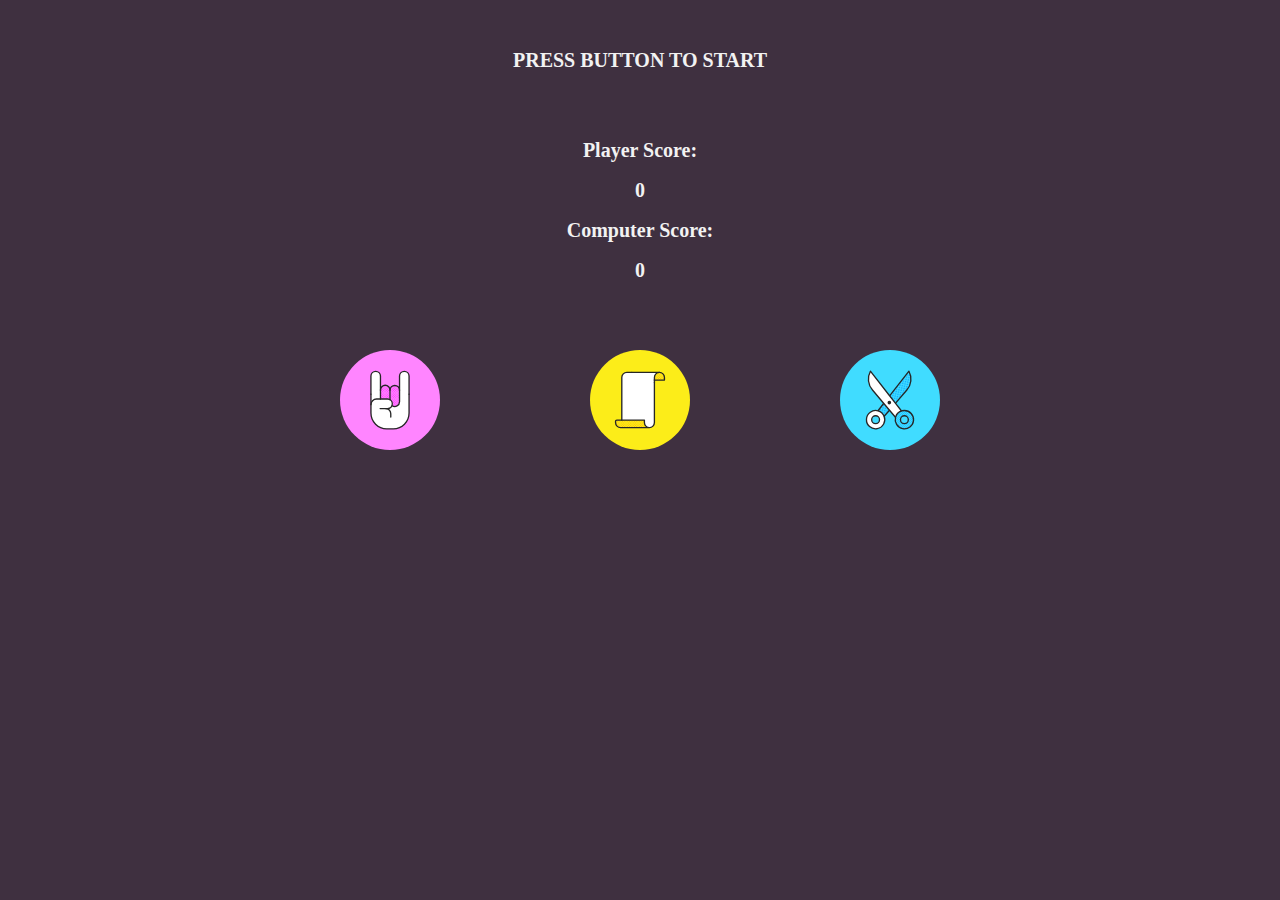
<file: index.html>
<!DOCTYPE html>
<html>

<head>
    <title>Rock'n'Paper'n'Scissors</title>
    <meta charset="UTF-8" />
    <link rel="stylesheet" type="text/css" href="reset.css">
    <link rel="stylesheet" type="text/css" href="main.css">
    <script src="script.js" defer></script>
</head>

<body>
    <div class="container">
        <div class="results">
            <p>PRESS BUTTON TO START</p>
            <div>
                <p>Player Score:</p>
                <p id="playerScore">0</p>
                <p>Computer Score:</p>
                <p id="computerScore">0</p>
            </div>
        </div>
        <div class="startGame">
           <!-- <button class="start" id="startGame">START GAME</button>  -->
        </div>
        <div class="choices">
            <input type="image" class="choice" id="rock" src="assets/rock.svg" />
            <input type="image" class="choice" id="paper" src="assets/paper.svg" />
            <input type="image" class="choice" id="scissors" src="assets/scissors.svg" />
        </div>

    </div>
</body>

</html>
</file>
<file: main.css>
/*=================
GENERAL
==================*/

*,
*:before,
*:after {
	-webkit-box-sizing: border-box;
	-moz-box-sizing: border-box;
    box-sizing: border-box;
}

body {
	background-color: #3F3040;
}

.container {
	max-width: 600px;
	margin: 0 auto;
	display: flex;
	flex-direction: column;
}
.container div {
	margin-top: 50px;
}

.startGame {
	margin: 0 auto;
}

.choices { 
	display: flex;
	justify-content: space-between;
}
/*=================
FORMS
==================*/
.start {
	width: 100px;;
}

.choice {
	width: 100px;
}

.results {
	text-align: center;
	height: 200px;
}

.results p {
	color: #F2F2F2;
	font-weight: bold;
	font-size: 20px;
	height: 40px;
}



#startGame {
	background-color: #ff7940;
	border: none;
	border-radius: 50%;
	width: 100px;
	height: 100px;
	font-weight: bold;
	font-size: 20px;
	color: white;

}

.choice:hover, .start:hover {
	transform: scale(1.1);			
}

.choice:active, .start:active {
	transform: scale(1.1);
	transform: translate(3px, 3px);
}

/*=================
IMAGES
==================*/



/*=================
HEADER
==================*/



/*=================
FOOTER
==================*/
</file>
